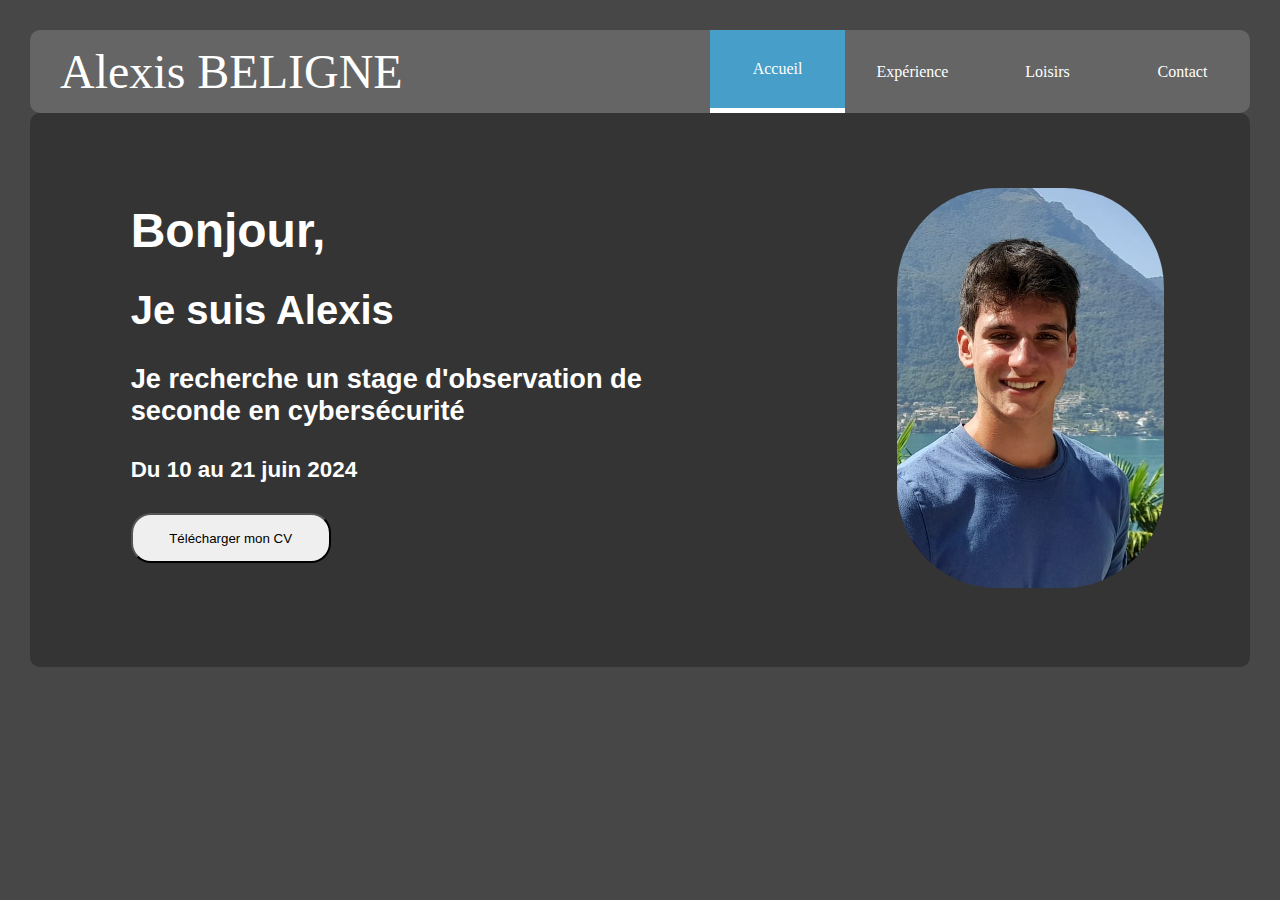
<file: index.html>
<!DOCTYPE html>
<html lang="fr">
<head>
    <meta charset="UTF-8">
    <link rel="stylesheet" href="Style/style.css">
    <meta name="viewport" content="width=device-width, initial-scale=1.0">
    <title>Alexis BELIGNE</title>
</head>
<body>

    <nav class="navigation">
        <div class="name">Alexis BELIGNE</div>
        <ul class="nav-bar">
            <a href="index.html"><li id="active">Accueil</li></a>
            <a href="experience.html"><li>Expérience</li></a>
            <a href="loisir.html"><li>Loisirs</li></a>
            <a href="contact.html"><li>Contact</li></a>
        </ul>
        <img src="Style/images/menu.png" alt="menu button" class="menu-hamburger">
    </nav>


    <main>
        <div class="header">
            <h1 class="accueil">Bonjour,</h1>
            <h2>Je suis Alexis</h2>
            <h3>Je recherche un stage d'observation de seconde en cybersécurité</h3>
            <h4>Du 10 au 21 juin 2024</h4>
            <div class="button">
                <a href="alexis_cv_vf.pdf" download="alexis_cv_vf.pdf"><button>Télécharger mon CV</button></a>
            </div>
        </div>
        <div class="card">
            <div class="image-box">
                <img src="images/image_cv.png">
            </div>
        </div>
        
    </main>





    


</body>
<script src="Style/gm.js"></script>

</html>
</file>
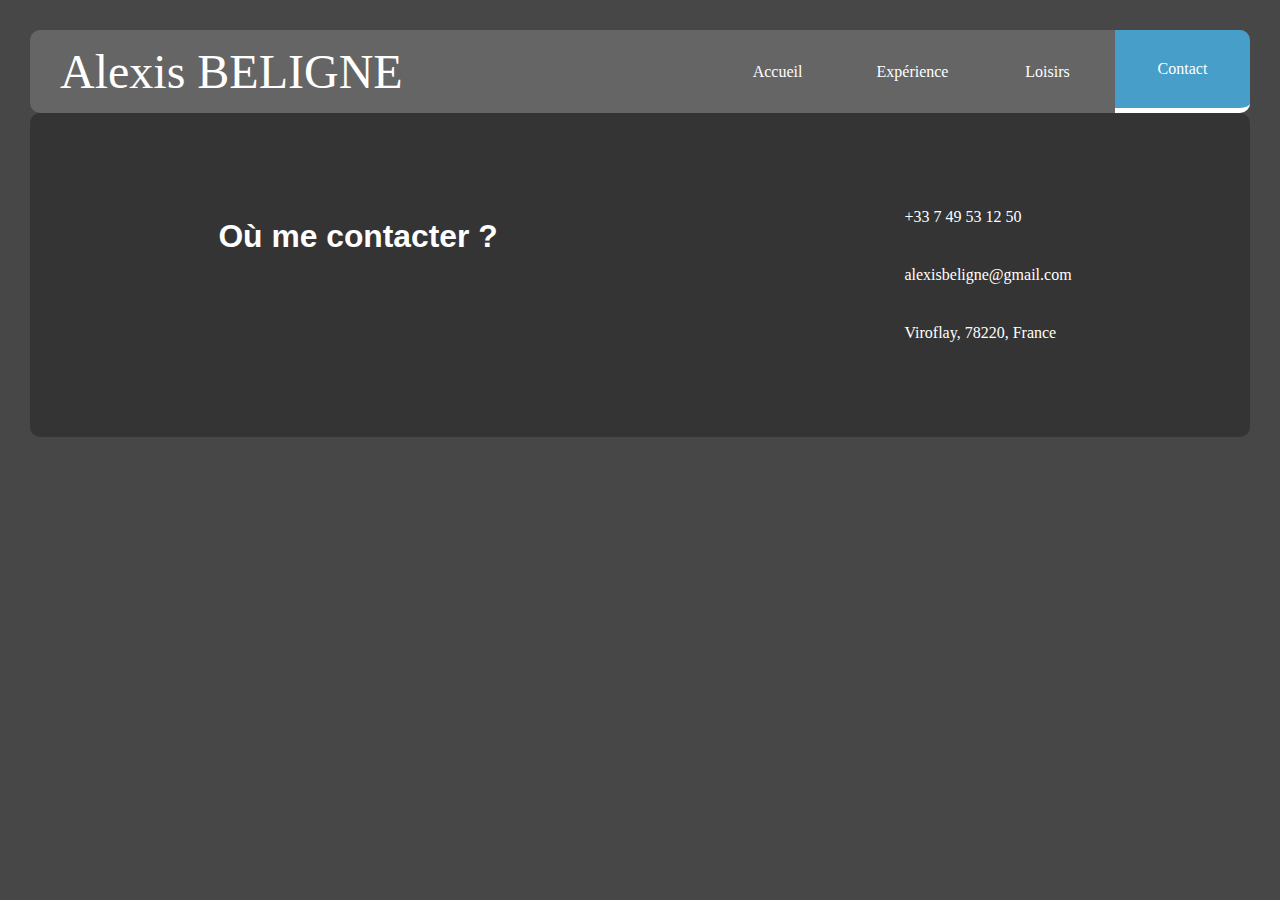
<file: contact.html>
<!DOCTYPE html>
<html lang="fr">
<head>
    <meta charset="UTF-8">
    <link rel="stylesheet" href="Style/style.css">
    <meta name="viewport" content="width=device-width, initial-scale=1.0">
    <title>Alexis BELIGNE</title>
</head>
<body>





    <nav class="navigation">
        <div class="name">Alexis BELIGNE</div>
        <ul class="nav-bar">
            <a href="index.html"><li >Accueil</li></a>
            <a href="experience.html"><li>Expérience</li></a>
            <a href="loisir.html"><li >Loisirs</li></a>
            <a href="contact.html"><li class="last" id="active">Contact</li></a>
        </ul>
        <img src="Style/images/menu.png" alt="menu button" class="menu-hamburger">
    </nav>






    <main>
        <div class="h3"><h3>Où me contacter ?</h3></div>
        <ul class="contact_list">
            <li><a href="tel:0749531250">+33 7 49 53 12 50</a></li>
            <li><a href="mailto:alexisbeligne@gmail.com">alexisbeligne@gmail.com</a></li>
            <li><a  href="https://maps.app.goo.gl/NU3o9gjU1YSGqGLa6" target="_blank">Viroflay, 78220, France</a></li>
        </ul>
    </main>

</body>
<script src="Style/gm.js"></script>
</html>
</file>
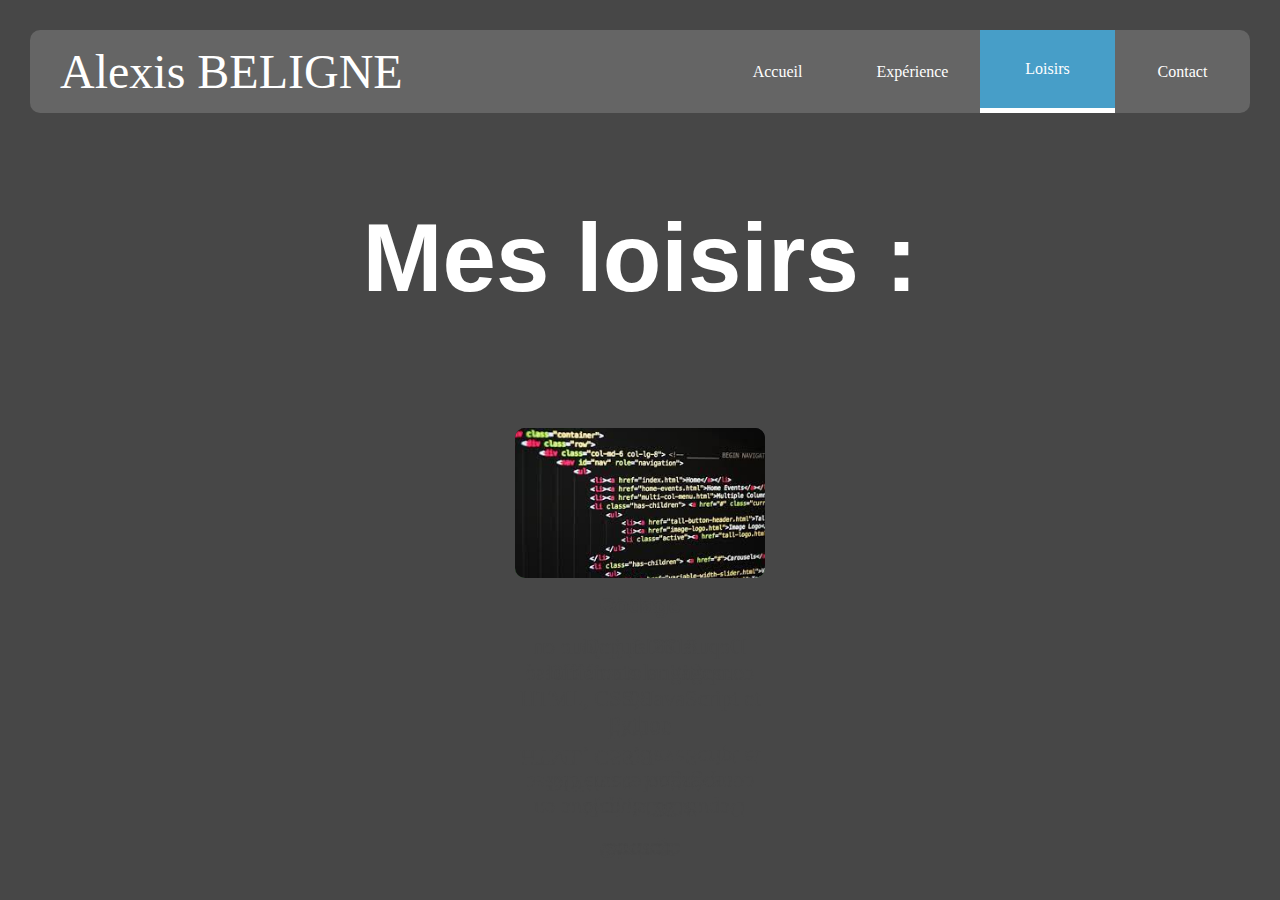
<file: loisir.html>
<!DOCTYPE html>
<html lang="fr">
<head>
    <meta charset="UTF-8">
    <link rel="stylesheet" href="Style/style.css">
    <meta name="viewport" content="width=device-width, initial-scale=1.0">
    <title>Alexis BELIGNE</title>
</head>
<body>




    <nav class="navigation">
        <div class="name">Alexis BELIGNE</div>
        <ul class="nav-bar">
            <a href="index.html"><li >Accueil</li></a>
            <a href="experience.html"><li>Expérience</li></a>
            <a href="loisir.html"><li id="active">Loisirs</li></a>
            <a href="contact.html"><li>Contact</li></a>
        </ul>
        <img src="Style/images/menu.png" alt="menu button" class="menu-hamburger">
    </nav>







    <section class="loisir-section">
        <div class="loisir">
            <h3>Mes loisirs :</h3>

        <div class="box">
            <span style="--i:1">
                <div class="box-child">
                    <img src="images/chess.jpeg" alt="chess" class="chess">
                    <div class="box-text">
                        <h4>Echecs</h4>
                        <p>Depuis 2019</p>
                    </div>
                </div>
            </span>
            <span style="--i:2">
                <div class="box-child">
                    <img src="images/tennis.jpeg" alt="tennis" class="tennis">
                    <div class="box-text">
                        <h4>Tennis</h4>
                        <p>Depuis 2013, je joue en compétition et suis classé 30</p>
                    </div>
                </div>
            </span>
            <span style="--i:3">
                <div class="box-child">
                    <img src="images/voyages.jpg" alt="voyages" class="voyages">
                    <div class="box-text">
                        <h4>Voyages</h4>
                        <p>J'aime beaucoup voyager à l'étranger pour découvrir de nouvelles cultures</p>
                    </div>
                </div>
            </span>
            <span style="--i:4">
                <div class="box-child">
                    <img src="images/codage.jpeg" alt="codage" class="codage">
                    <div class="box-text">
                        <h4>Codage</h4>
                        <p>Depuis 2018<br>Différents langages : HTML, CSS, JavaScript et Python</p>
                    </div>
                </div>
            </span>
        </div>
        </div>
    </section>











    <section class="loisir_responsive">
        <div class="box-child">
            <div class="box-child-onglets"><img src="images/codage.jpeg" alt="codage" class="codage"></div>
            <div class="box-text">
                <h4>Codage</h4>
                <p>Depuis 2018<br>Différents langages : HTML, CSS, JavaScript et Python</p>
            </div>
        </div>
        <div class="box-child">
            <div class="box-child-onglets"><img src="images/tennis.jpeg" alt="tennis" class="tennis"></div>
            <div class="box-text">
                <h4>Tennis</h4>
                <p>Depuis 2013, je joue en compétition et suis classé 30</p>
            </div>
        </div>     
        <div class="box-child">
            <div class="box-child-onglets"><img src="images/chess.jpeg" alt="chess" class="chess"></div>
            <div class="box-text">
                <h4>Echecs</h4>
                <p>Depuis 2019</p>
            </div>
        </div>
        <div class="box-child">
            <div class="box-child-onglets"><img src="images/voyages.jpg" alt="voyages" class="voyages"></div>
            <div class="box-text">
                <h4>Voyages</h4>
                <p>J'aime beaucoup voyager à l'étranger pour découvrir de nouvelles cultures</p>
            </div>
        </div>
        
    </section>

</body>
<script src="Style/gm.js"></script>

</html>
</file>
<file: Style/style.css>
/*Debut général*/
*{
    margin: 0;
    list-style: none;
    text-decoration: none;
}

body{
    margin: 30px;
    height: 85vh;
    background-color : rgb(71, 71, 71);
    background-size : cover;    
    font-family : calibri ;
    color: white;
}
::-webkit-scrollbar{
    width: 10px;
    height: 200px;
}
::-webkit-scrollbar-track{
    background-color: #e7e6e6;
}
::-webkit-scrollbar-thumb{
    background: #479ec8;
    border-radius: 10px;
}
a{color: white;}
/*Fin général*/






/*Debut de navigation*/

/*Debut navigation général*/
.navigation{
    display: flex;
    justify-content: space-between;
    background-color: rgb(101, 101, 101);
    text-align: center;
    border-radius: 10px;
}
.nav-bar{
    display: flex;
    flex-direction: row;
    text-align: center;
    align-items: center;
    
}
.nav-bar li{
    padding: 30px;
    width: 75px;
}
.nav-bar #active{
    background-color: #479ec8;
    border-bottom: white 5px solid;
}
.nav-bar .last {
    border-top-right-radius: 10px;
    border-bottom-right-radius: 10px;
}
.name{
    display: flex;
    align-items: center;
    text-align: center;
    padding: 0;
    margin-left: 30px;
    font-size: 3em;
}
.navigation li,.name:hover{cursor: pointer;}

.navigation .menu-hamburger{
    cursor: pointer;
    width: 35px;
    position: absolute;
    top: 20px;
    right: 30px;
    display: none;
}
/*Fin navigation général*/

/*Debut navigation responsive*/
@media screen and (max-width: 980px){
    .navigation {
        margin: 0;
        padding: 0;
    }
    .navigation .nav-bar{

        top: 0;
        left: 0;
        position: fixed;
        background-color: rgba(83, 83, 83, 0.2);
        backdrop-filter: blur(1px); /*Opacité du fond*/
        width: 100vh;
        height: 100%;
        display: flex;
        align-items: center;
        justify-content: center;
        margin-left: -200%;
        transition: all 0.5s ease; /*Vitesse de la transition*/
    }
    .nav-bar.mobile-menu{
        margin-left: 1px;
        padding: 0;
    }
    .navigation .nav-bar{
        display: flex;
        flex-direction : column;
        text-align: center;
    } 
    .navigation .nav-bar ul {
        padding: 0;
        text-align: center;
    }
    .navigation .nav-bar li{
        width: auto;
        padding: 0 0;
        font-size: 1.5em;
        border: none;
        background: none;
    } 
    .nav-bar #active{background: transparent;border-bottom: none;}
    .navigation .nav-bar ul li:nth-child(1){
        border: none;
    }
    .navigation .menu-hamburger {
        display: block;
        position: fixed;
        width: 40px;
        height: 40px;
        right: 50px;
        top: 40px;
    }

    .navigation .logo{   
        width: 100%;
        position: fixed;
        top: 0px;
        left: 0px;
        padding: 10px 0 10px 30px;
    }
}
@media screen and (max-width: 446px){
    .name{width: 70%;}
}
/*Fin navigation responsive*/
/*Fin de navigation*/


/*Debut accueil*/
main{
    padding: 100px 15% 50px 15%;
    display: flex;
    background-color: rgb(52, 52, 52);
    border-radius: 10px;
    flex-wrap: wrap;
    justify-content: space-between;
    box-sizing: border-box;
}
.header{
    width: 50%;
    flex-wrap: wrap;
    box-sizing: border-box;
}
.header h1, h2, h3, h4{padding: 15px;font-family: 'Gill Sans', 'Gill Sans MT', Calibri, 'Trebuchet MS', sans-serif;}
.header h1{font-size: 3em;}
.header h2{font-size: 2.5em;}
.header h3{font-size: 1.7em;}
.header h4{font-size: 1.4em;}
.card{
    
    text-align: center;
}
.card img{
    height: 400px;
    border-radius: 100px;
}
.button{padding: 15px;}
button:hover {cursor: pointer;}
button{
    width: 200px;
    height: 50px;
    border-radius: 20px;
}
/*Fin accueil*/
/*Debut responsive*/
@media screen and (max-width: 1088px){
 .header{width: 100%;}
}
@media screen and (max-width: 980px){
    .navigation {
        padding: 0;
    }
    .navigation .nav-bar{
        top: 0;
        left: 0;
        position: fixed;
        background-color: rgba(255, 255, 255, 0.20);
        backdrop-filter: blur(7px); /*Opacité du fond*/
        width: 100%;
        height: 100%;
        display: flex;
        align-items: center;
        justify-content: center;
        margin-left: -200%;
        transition: all 0.5s ease; /*Vitesse de la transition*/
    }
    .nav-bar.mobile-menu{
        margin-left: 1px;
        padding: 0;
    }
    .navigation .nav-bar{
        display: flex;
        flex-direction : column;
        text-align: center;
    } 
    .navigation .nav-bar li{
        padding: 25px 0;
        font-size: 1.5em;
        border: none;
        background: none;
    } 
    .nav-bar #active{background: transparent;}
    .navigation .nav-bar ul li:nth-child(1){
        border: none;
    }
    .navigation .menu-hamburger {
        display: block;
        position: fixed;
        width: 40px;
        height: 40px;
        right: 50px;
        top: 40px;
    }
    .navigation .logo{   
        width: 100%;
        position: fixed;
        top: 0px;
        left: 0px;
        padding: 10px 0 10px 30px;
    }
}
@media screen and (max-width : 508px) {
    main .card  img {width: 200px; height: 266px;}
}
/*Fin accueil*/


/*Contact*/
main{
    padding: 75px 0;
    display: flex;
    justify-content: space-around;
    flex-wrap: wrap;
    box-sizing: border-box;
    background-color: #343434;
    border-radius: 10px;
}
main .h3{
    text-align: center;
    padding: 15px;
    font-family: 'Gill Sans', 'Gill Sans MT', Calibri, 'Trebuchet MS', sans-serif;
    font-size: 1.7em;
    align-items: center;
}
main li {
    padding: 20px;
}
/*Fin de contact*/



/*Debut loisir*/
.loisir_responsive{display: none;}
.loisir-section{
    display: flex;
    text-align: center;
    flex-direction: column;
    align-items: center;
    height: 50%;
}
.loisir{
    display: flex;
    text-align: center;
    flex-direction: column;
    align-items: center;
}
.loisir-section h3{
    font-size: 3em;
    margin: 75px 0 100px 0;
}
.box {
    position: relative;
    width: 250px;
    height: 300px;
    transform-style: preserve-3d;
    animation: animate 35s linear infinite;
}
@keyframes animate{
    0%{
        transform: perspective(1500px) rotateY(0deg);
    }
    100%{
        transform: perspective(1500px) rotateY(360deg);
    }
}
.box span{
    position: absolute;
    top: 0;
    left: 0;
    width: 100%;
    height: 100%;
    transform-origin: center;
    transform-style: preserve-3d;
    transform: rotateY(calc(var(--i)*90deg)) translateZ(300px);
    -webkit-box-reflect: below 0px linear-gradient(transparent,transparent, #0004);
}
.box span .box-child {
    position: absolute;
    top: 0;
    left: 0;
    width: 100%;
    height: 100%;
    object-fit: cover;
    border-radius: 10px;
}
.box-child{
    display: flex;
    flex-direction: column;
}
.box span .box-child img {
    position: absolute;
    top: 0;
    left: 0;
    width: 100%;
    height: 50%;
    object-fit: cover;
    border-radius: 10px;
}
.box span .box-child .box-text {
    color: rgb(71, 71, 71);
    position: absolute;
    top: 50%;
    left: 0;
    width: 100%;
    height: 50%;
}
.box span .box-child .box-text h4 {
    font-size: 0.7em;
}
.box span .box-child .box-text p {
    font-size: 0.7em;
}
.box .box-child:hover{
    cursor: pointer;
    background-color: white;
}
.loisir-section,.loisir_responsive h4{font-size: 2em;}
@media screen and (max-width: 765px){
    .loisir-section{display: none;}
    .loisir_responsive{display: block; margin-top: 50px;justify-content: center; text-align: center; display: flex; flex-direction: column;}
    .loisir_responsive .box-child {margin: 10px 0 10px 0; width: 100%; align-items: center;}
    .loisir_responsive .box-child .box-text {padding: 20px;}
    .loisir_responsive img {
        width: auto;
        width: 300px;
        max-height: 200px;
        border-radius: 10px;
    }
}
/*Fin loisir*/






/*Debut experience*/
.volet-responsive {display: none;}
.cont_inner{
    position: relative;
    height: 400px;
}
.cont_inner:hover .el_bg::after {
    opacity: 1;
}

.el{
    border-radius: 10px;
    position: absolute;
    left: 10%;
    top: 200px;
    width: 40%;
    height: 500px;
    background: #343434;
    will-change: transform, width, opacity;
    transition: transform 0.6s 0.7s, width 0.7s, opacity 0.6s 0.7s, z-index 0s 1.3s;
}
.el:not(.s--active) {
    cursor: pointer;
}
.el_overflow {
    overflow: hidden;
    position: relative;
    height: 100%;
    transition: transform 1s;
}
.cont.s--active .el_inner {
    transform: translate3d(0, 100%, 0);
}
.el_bg{
    position: relative;
    width: calc(100vh);
    height: 100%;
    will-change: transform;
    transition: transform 0.6s 0.7s;

}
.el_bg::before{
    content: '';
    position: absolute;
    left: 0;
    top: 0;
    width: 80%;
    height: 400px;
    background-size: cover;
    background-position: center center;
    transition: transform 1s;
    transform: translate3d(0, 0, 0) scale(1);

}

.cont.s--inactive .el_bg::before{
    transform: translate3d(0, 100%, 0) scale(1.2);
}
.el.s--active .el_bg::before{
    transition: transform 0.8s;
}
.el_bg::after{
    content: '';
    z-index: 1;
    position: absolute;
    left: 0;
    top: 0;
    width: 100%;
    height: 100%;
    background: #343434;
    opacity: 0;
    transition: opacity 0.5s;
}
.cont.s--el-active .el_bg::after{
    transition: opacity 0.5s 1.4s;
    opacity: 1 !important;
}
.el_preview-cont {
    z-index: 2;
    display: flex;
    justify-content: center;
    align-items: center;
    position: absolute;
    left: 0;
    top: 0;
    width: 100%;
    height: 100%;
    transition: all 0.3s 1.2s;
}
.cont.s--inactive .el_preview-cont{
    opacity: 0;
    transform: translateY(10px);
}
.cont.s--el-active .el_preview-cont {
    opacity: 0;
    transform: translateY(30px);
    transition: all 0.5s;
}
.el_heading{
    color: #fff;
    text-transform: uppercase;
    font-size: 40px;
}
.el_content {
    z-index: -1;
    position: absolute;
    left: 0;
    top: 0;
    width: 95%;
    height: 100%;
    padding: 30px;
    opacity: 0;
    pointer-events: none;
    transition: all 0.1s;
}
.el.s--active .el_content{
    z-index: 2;
    opacity: 1;
    pointer-events: auto;
    transition: all 0.5s 1.4s;
}
.el_text {
    text-transform: uppercase;
    font-size: 40px;
    color: #fff;
}
.el:nth-child(1) .el_text{
    display: flex;
    justify-content: space-between;
}
.el_text_child:nth-child(2){margin-right: 200px;}
.el_text h4 {margin: 15px 0 15px 0;}
.el_text li, .el_text p{
    text-transform: none;
    font-size: 20px;
    margin-top: 10px;
    font-family: 'Gill Sans', 'Gill Sans MT', Calibri, 'Trebuchet MS', sans-serif;
}
.el_close-btn{
    z-index: -1;
    position: absolute;
    right: 10px;
    top: 10px;
    width: 60px;
    height: 60px;
    opacity: 0;
    pointer-events: none;
    transition: all 0s 0.45s;
    cursor: pointer;
}
.el.s--active .el_close-btn{
    z-index: 5;
    opacity: 1;
    pointer-events: auto;
    transition: all 0s 1.4s;
}
.el_close-btn:before, .el_close-btn::after{
    content: '';
    position: absolute;
    left: 0;
    top: 50%;
    width: 100%;
    height: 8px;
    margin-top: -4px;
    background: #fff;
    opacity: 0;
    transition: opacity 0s;
}
.el.s--active .el_close-btn::before, .el.s--active .el_close-btn::after{
    opacity: 1;
}
.el_close-btn::before{
    transform: rotate(45deg) translateX(100%);
}
.el.s--active .el_close-btn::before{
    transition: all 0.3s 1.4s cubic-bezier(0.72, 0.09, 0.32, 1.57);
    transform: rotate(45deg) translateX(0);
}
.el_close-btn::after{
    transform: rotate(-45deg) translateX(100%);
}
.el.s--active .el_close-btn::after{
    transition: all 0.3s 1.55s cubic-bezier(0.72, 0.09, 0.32, 1.57);
    transform: rotate(-45deg) translateX(0);
}
.cont.s--el-active .el:nth-child(1):not(.s--active){
    transform: scale(0.5) translate3d(0%, 0, 0);
    opacity: 0;
    transition: transform 0.95s, opacity 0.95s;
}
.el:nth-child(1) .el_inner{
    transition-delay: 0;
}
.el:nth-child(1) .el_bg{
    transform: translate3d(0%,0,0);
}
.el:nth-child(1) .el_bg::before{
    transition-delay: 0s;
    background-image: url('images/');
}
.el:nth-child(2) {
    transform: translate3d(105.2083333333%, 0,0);
    transform-origin: 155.2083333333% 50%;
}
.cont.s--el-active .el:nth-child(2):not(.s--active){
    transform: scale(0.5) translate3d(20%, 0, 0);
    opacity: 0;
    transition: transform 0.95s, opacity 0.95s;
}
.el:nth-child(2) .el_inner{
    transition-delay: 0.1s;
}
.el:nth-child(2) .el_bg{
    transform: translate3d(-20%, 0, 0);
}
.el:nth-child(2) .el_bg::before{
    transition-delay: 0.1s;
    background-image: url('images/');
}

.el:hover .el_bg::after{
    opacity: 0;
}
.el.s--active {
    z-index: 1;
    width: 80%;
    transform: translate3d(0, 0, 0);
    transition: transform 0.6s, width 0.7s 0.7s, z-index 0s;
}
.el.s--active .el_bg {
    transform: translate3d(0, 0, 0);
    transition: transform 0.6s;
}
.el.s--active .el_bg:hover {
    transition-delay: 0.6s;
    transform: scale(1.1);
}
.icon-link {
    position: absolute;
    left: 5px;
    bottom: 5px;
    width: 32px;
}
.icon-link img{
    width: 100%;
    vertical-align: top;
}
.icon-link--twitter {
    left: auto;
    right: 5px;
}
/*Fin experience associative*/

/*Debut du responsive*/
@media screen and (max-width : 1297px) {
    .volets {display: none;}
    .volet-responsive {
        display: block;
        background-color:#343434;
        border-radius: 10px;
        padding: 75px 15% 50px 15%;
    }
    .volet-responsive .card {
        background-color: rgb(101, 101, 101); 
        border-radius: 10px;
        padding: 10px;
        margin-top: 20px;
    }
    .volet-responsive h3{ font-size: 1.8em; text-align: center; background-color: #515151; border-radius: 10px; padding: 5px;}
    .volet-responsive ul {margin: 10px 0 10px 0;}
    .volet-responsive ul li {font-size: 1.2em; margin-top: 5px;}
    .volet-responsive ul li strong {font-size: 1.3em;}
}
/*Fin du responsive*/
/*Fin expérience*/
</file>
